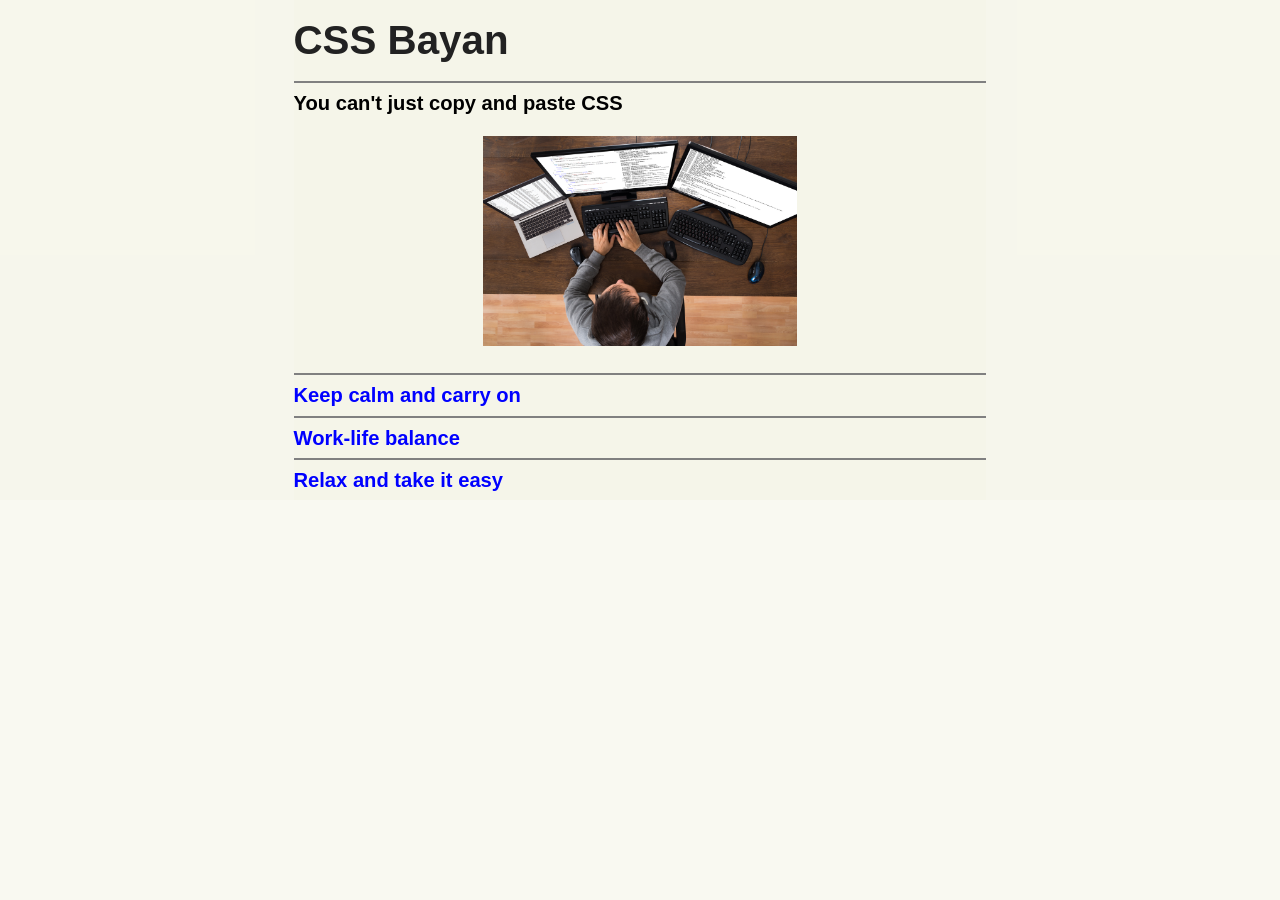
<file: cssBayan/index.html>
<!DOCTYPE html>
<html lang="en">
<head>
    <meta charset="UTF-8">
    <meta name="viewport" content="width=device-width, initial-scale=1.0"/>
    <link href="reset.css" rel="stylesheet">
    <link href="bayan.css" rel="stylesheet">
    <link rel="stylesheet" href="https://cdnjs.cloudflare.com/ajax/libs/font-awesome/5.15.3/css/all.min.css">
    <title>Bayan</title>
</head>
<body>

<div class="container">
    <h1>CSS Bayan</h1>
    <ul class="accordion ">
        <li class="picture-block">
            <div class="accordion__header">
                <input type="radio" class="accordion_start" name="main-accordion" id="first-picture" checked hidden>
                <label class="name-link" for="first-picture">You can't just copy and paste CSS<span><i
                        class="fa accordion-button"></i></span>
                </label>

                <div class="accordion-content-container">
                    <label for="first-picture">
                        <img src="picture/computer-science.jpeg" alt=computer-work/>
                    </label>
                </div>


            </div>
        </li>

        <li class="picture-block">
            <div class="accordion__header">
                <input type="radio" class="accordion_start" name="main-accordion" id="second-picture" hidden>
                <label class="name-link" for="second-picture">Keep calm and carry on<span><i
                        class="fa accordion-button"></i></span>
                </label>
                <div class="accordion-content-container">
                    <label for="second-picture">
                        <img src="picture/processingly-2pUP1Ts1bmo-unsplash.jpg" alt=computer-work/>
                    </label>
                </div>

            </div>


        </li>

        <li class="picture-block">
            <div class="accordion__header">
                <input type="radio" class="accordion_start" name="main-accordion" id="third-picture" hidden>
                <label class="name-link" for="third-picture">Work-life balance<span><i class="fa accordion-button"></i></span>
                </label>
                <div class="accordion-content-container">
                    <label for="third-picture">
                        <img src="picture/thought-catalog-FACFpJVoMJs-unsplash.jpg" alt=computer-work/>
                    </label>
                </div>

            </div>


        </li>

        <li class="picture-block">
            <div class="accordion__header">
                <input type="radio" class="accordion_start" name="main-accordion" id="fourth-picture" hidden>
                <label class="name-link" for="fourth-picture">Relax and take it easy<span><i
                        class="fa accordion-button"></i></span>
                </label>
                <div class="accordion-content-container">
                    <label for="fourth-picture">
                        <img src="picture/robson-hatsukami-morgan-r8hw4Zs38zo-unsplash.jpg" alt=computer-work/>
                    </label>
                </div>

            </div>


        </li>
    </ul>
</div>

</body>
</html>
</file>
<file: cssBayan/bayan.css>
* {
    box-sizing: border-box;
    background-color: rgba(246, 246, 233, 0.6);
}

html {
    font-size: 42.5%
}

.container {
    font-family: sans-serif;
    width: 82.5rem;
    margin: 0 auto;
    line-height: 2;
    font-size: 2.4rem;
    font-weight: 900;
}

li {
    list-style-type: none;
}

h1 {
    font-size: 4.8rem;
}

.accordion-content-container {
    height: 0;
    display: flex;
    justify-content: center;
    transition: all 0.5s;
    opacity: 30%;
}

.accordion_start:checked ~ .accordion-content-container {
    margin: 1.6rem 0 3.2rem 0;
    height: 25rem;
    transition: all 1.5s;
    opacity: 100%;
}

.accordion__header {
    border-top: 2px solid gray;

}

.accordion-content-container img {
    height: 100%;
}

.name-link {
    text-decoration: none;
    color: blue;
    display: flex;
    justify-content: space-between;
}

.accordion:hover .accordion-button:before {
    content: "\f067";
}

.accordion:hover .accordion_start:checked ~ .name-link .accordion-button:before {
    content: "\f00d";
}

.accordion_start:checked ~ .name-link {
    text-decoration: none;
    color: black;
}

.picture-block:active .name-link {
    opacity: 50%;
    color: blue;
}
@media (min-width: 320px) {
    html{
        font-size: 42.5%;
    }
}

@media (min-width: 820px) {
    html{
        font-size: 52.5%;
    }
}

@media (min-width: 1400px) {
    html{
        font-size: 62.5%;
    }
    .accordion:hover,
    .accordion:hover label{
        cursor: pointer
    }
    .accordion:hover .name-link {
        text-decoration: none;
        color: black;
    }
    .picture-block:active .name-link{
        color: blue;
    }

    .picture-block:hover .accordion-content-container {
        margin: 1.6rem 0 3.2rem 0;
        height: 25rem;
        transition: all 1s;
        opacity: 100%;
    }
}
</file>
